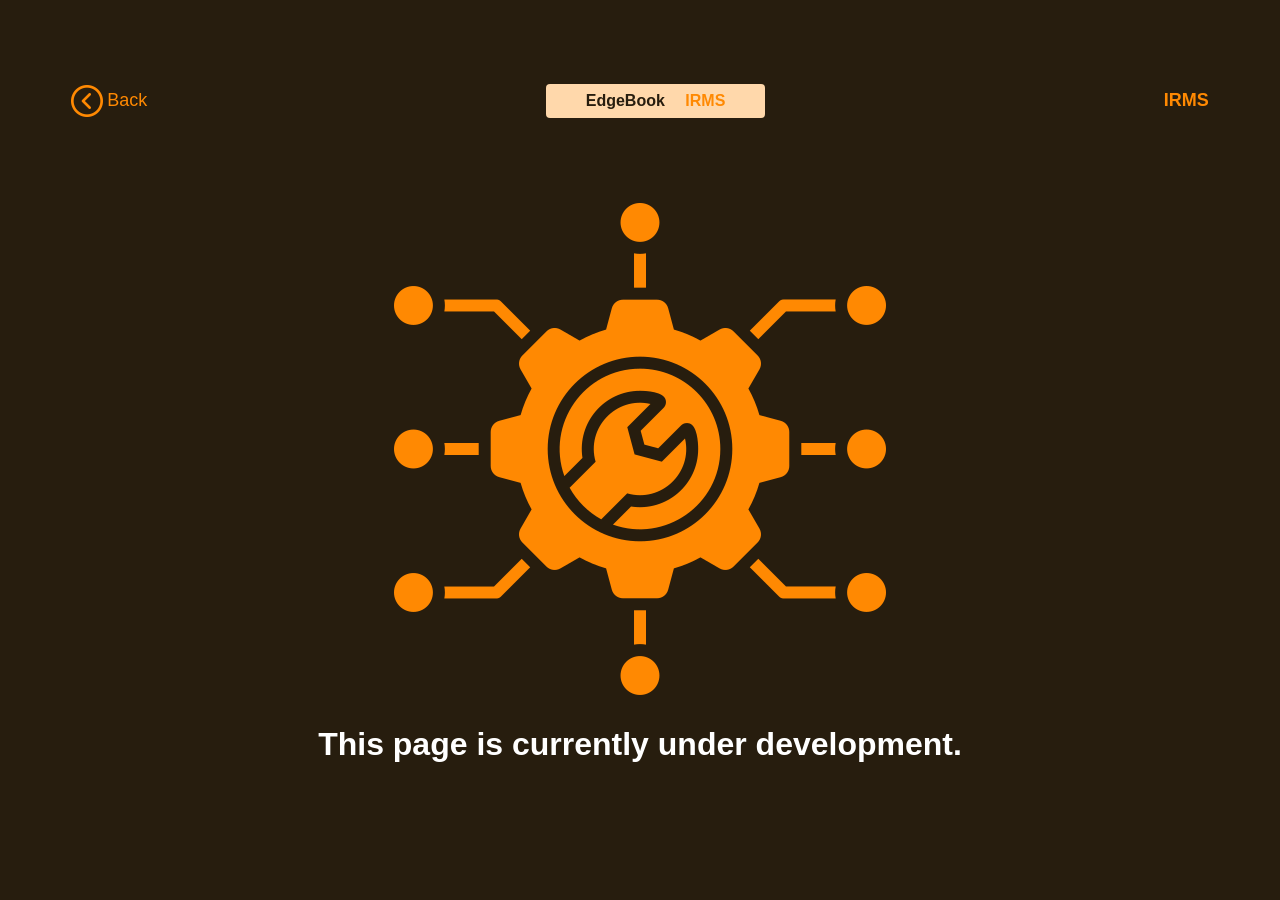
<file: src/projects/Project2/index.html>
<!DOCTYPE html>
<html lang="en">
<head>
    <meta charset="UTF-8">
    <meta name="viewport" content="width=device-width, initial-scale=1.0">
    <title>IRMS</title>
    <link rel="stylesheet" href="../../styles/project2.css" />
</head>
<body>
    <div class="header-container">
        <div class="header-content">
            <div class="back-container">
                <a href="../../../index.html#project-container" class="back-link">
                    <div class="back-content">
                        <img class="back-icon" src="../../../assets/icon/previous.png"/>
                        <p>Back</p>
                    </div>
                </a>
            </div>
            <div>
                <div class="header-menu-container">
                    <a href="../Project1/index.html" class="header-menu">EdgeBook</a>
                    <a href="" id="IRMS" class="header-menu">IRMS</a>
                </div>
            </div>
            <div class="project-name-container">
                <p>IRMS</p>
            </div>
        </div>
    </div>
    <div class="hero-container">
        <div class="hero-content">
            <img id="hero-img" src="../../../assets/icon/build.png" />
            <h1>
                This page is currently under development.
            </h1>
        </div>
    </div>
</body>
</html>
</file>
<file: src/styles/project2.css>
:root{
    margin: 0;
    font-family: "Inter", sans-serif;
    background-color: rgb(255, 255, 255);
    background-color: rgb(39, 29, 14);
    transition: 1s;
}

.header-container{
    width: 100%;
    display: flex;
    justify-content: center;
    padding: 64px 0;

    
}

.header-content{
    width: 1440px;
    display: flex;
    align-items: center;
    justify-content: space-between;

    @media (max-width:1440px) {
        width: 90%;
        align-items: center;
    }
}

.back-link{
    display: flex;
    align-items: center;
    justify-content: center;
    text-decoration: none;
    font-size: 18px;
    color: rgb(255, 137, 2);
}

.back-container{
    display: flex;
    align-items: center;
    justify-content: center;
}

.back-content{
    display: flex;
    align-items: center;
    justify-content: center;
    
}

.back-icon{
    width: 32px;
    height: 32px;
    margin-right: 4px;
}

.project-name-container{
    color: rgb(255, 137, 2);
    font-weight: bold;
    font-size: 18px;
}

.hero-container{
    display: flex;
    justify-content: center;
    align-items: center;
    animation: up-fade-in 1s;
}

.hero-content{
    color: white;
    display: flex;
    align-items: center;
    justify-content: center;
    flex-direction: column;
     text-align: center;

    @media (max-width:1440px) {
        width: 90%;
    }

    @media (max-width:480px) {
        text-align: center;
        font-size: 12px;
    }
}

.header-menu-container{
    padding: 8px 32px;
    background-color: rgb(255, 216, 171);
    border-radius: 4px;
    font-weight: bold;

    @media (max-width:600px) {
        display: none;
    }
}

.header-menu{
    text-decoration: none;
    color: rgb(39, 29, 14);
    margin: 0 8px;
    transition: .5s;
}

.header-menu:hover{
    opacity: 50%;
    transition: .5s;
}

#IRMS{
    color: rgb(255, 137, 2);
}

#hero-img{
    @media (max-width:480px) {
        width: 80%;
    }
}

@keyframes up-fade-in {
    from{
        opacity: 0%;
        margin-top: 40px;
    }
    to{
        opacity: 100%;
        margin-top: 0;
    }
}
</file>
